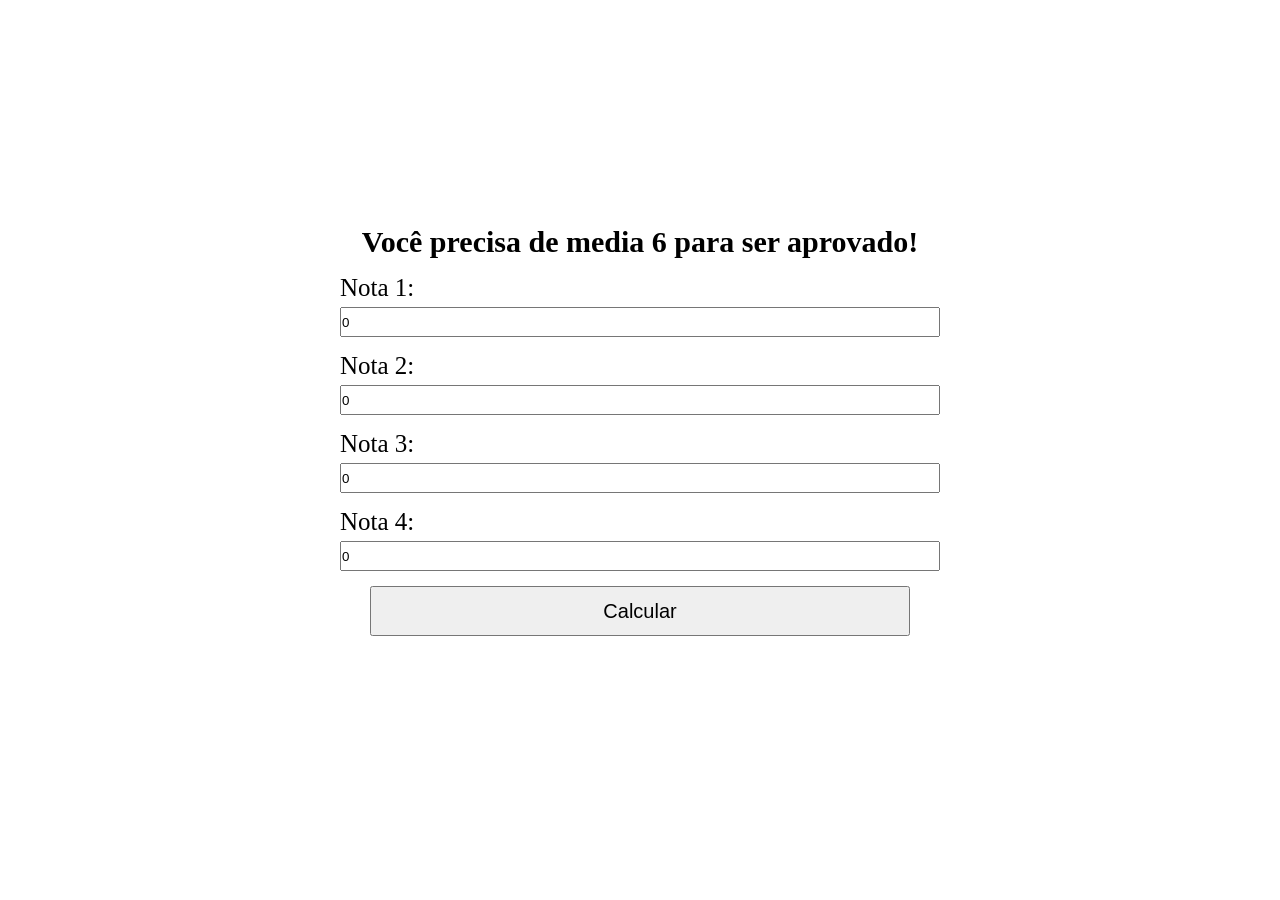
<file: index.html>
<!DOCTYPE html>
<html lang="en">
<head>

    <meta charset="UTF-8">
    <meta http-equiv="X-UA-Compatible" content="IE=edge">
    <meta name="viewport" content="width=device-width, initial-scale=1.0">
    <link rel="stylesheet" href="style/style.css">

</head>
<body>

    <div class="container">

        <h2>Você precisa de media 6 para ser aprovado!</h2>

        <div class="notaForm">

            <form>

                <div class="notaInput">
                    <label>Nota 1:</label>
                    <input type="number" id="nota1" value="0">
                </div>
                <div class="notaInput">
                    <label>Nota 2:</label>
                    <input type="number" id="nota2" value="0">
                </div>
                <div class="notaInput">
                    <label>Nota 3:</label>
                    <input type="number" id="nota3" value="0">
                </div>
                <div class="notaInput">
                    <label>Nota 4:</label>
                    <input type="number" id="nota4" value="0">
                </div>

            </form>

        </div>    
        
        <div class="resultContainer">
            <button id="btn">Calcular</button>
            <p id="media"></p>
            <b id="resultado"></b>
        </div>

    </div>
    
    <script src="jquery.js"></script>
    <script src="script.js"></script>
</body>
</html>
</file>
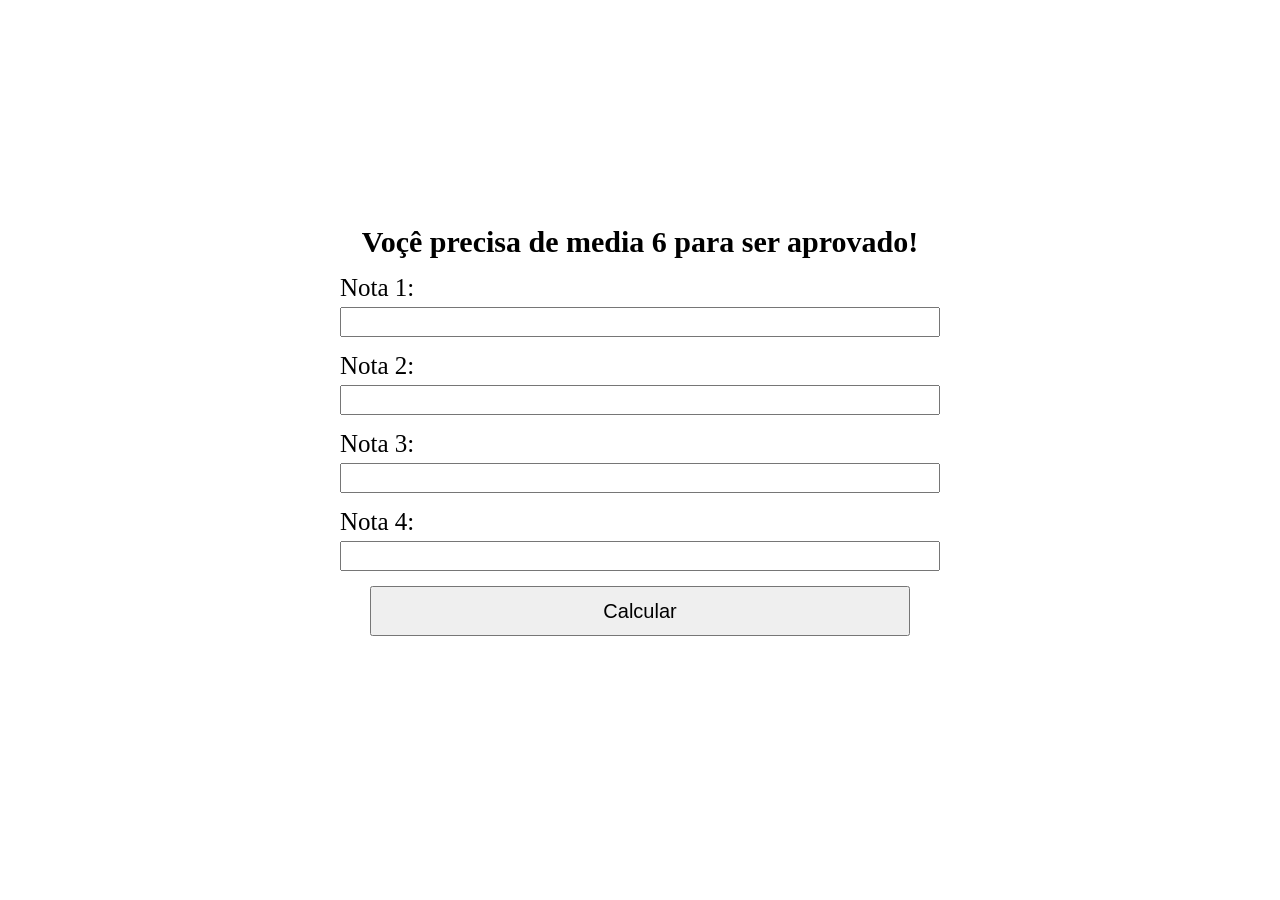
<file: SchoolSystem.html>
<!DOCTYPE html>
<html lang="en">
<head>

    <meta charset="UTF-8">
    <meta http-equiv="X-UA-Compatible" content="IE=edge">
    <meta name="viewport" content="width=device-width, initial-scale=1.0">
    <link rel="stylesheet" href="style/style.css">

</head>
<body>

    <div class="container">

        <h2>Voçê precisa de media 6 para ser aprovado!</h2>

        <div class="notaForm">

            <form>

                <div class="notaInput">
                    <label>Nota 1:</label>
                    <input type="number" id="nota1">
                </div>
                <div class="notaInput">
                    <label>Nota 2:</label>
                    <input type="number" id="nota2">
                </div>
                <div class="notaInput">
                    <label>Nota 3:</label>
                    <input type="number" id="nota3">
                </div>
                <div class="notaInput">
                    <label>Nota 4:</label>
                    <input type="number" id="nota4">
                </div>

            </form>

        </div>    
        
        <div class="resultContainer">
            <button id="btn">Calcular</button>
            <p id="media"></p>
            <b id="resultado"></b>
        </div>

    </div>
    
    <script src="jquery.js"></script>
    <script src="script.js"></script>
</body>
</html>
</file>
<file: style/style.css>
*{
    margin: 0;
    padding: 0;
    box-sizing: border-box;
    
}

.container{

    width: 600px;
    margin: 25vh auto;
    text-align: center;

}

.container h2{
    font-size: 30px;
}

.notaInput {

    margin: 15px 0;

}

.notaInput label{

    text-align: left;
    display: block;
    margin-bottom: 5px;
    font-size: 25px;

}

.notaInput input{

    width: 100%;
    height: 30px;

}

button{

    height: 50px;
    width: 90%;
    font-size: 20px;

}
</file>
